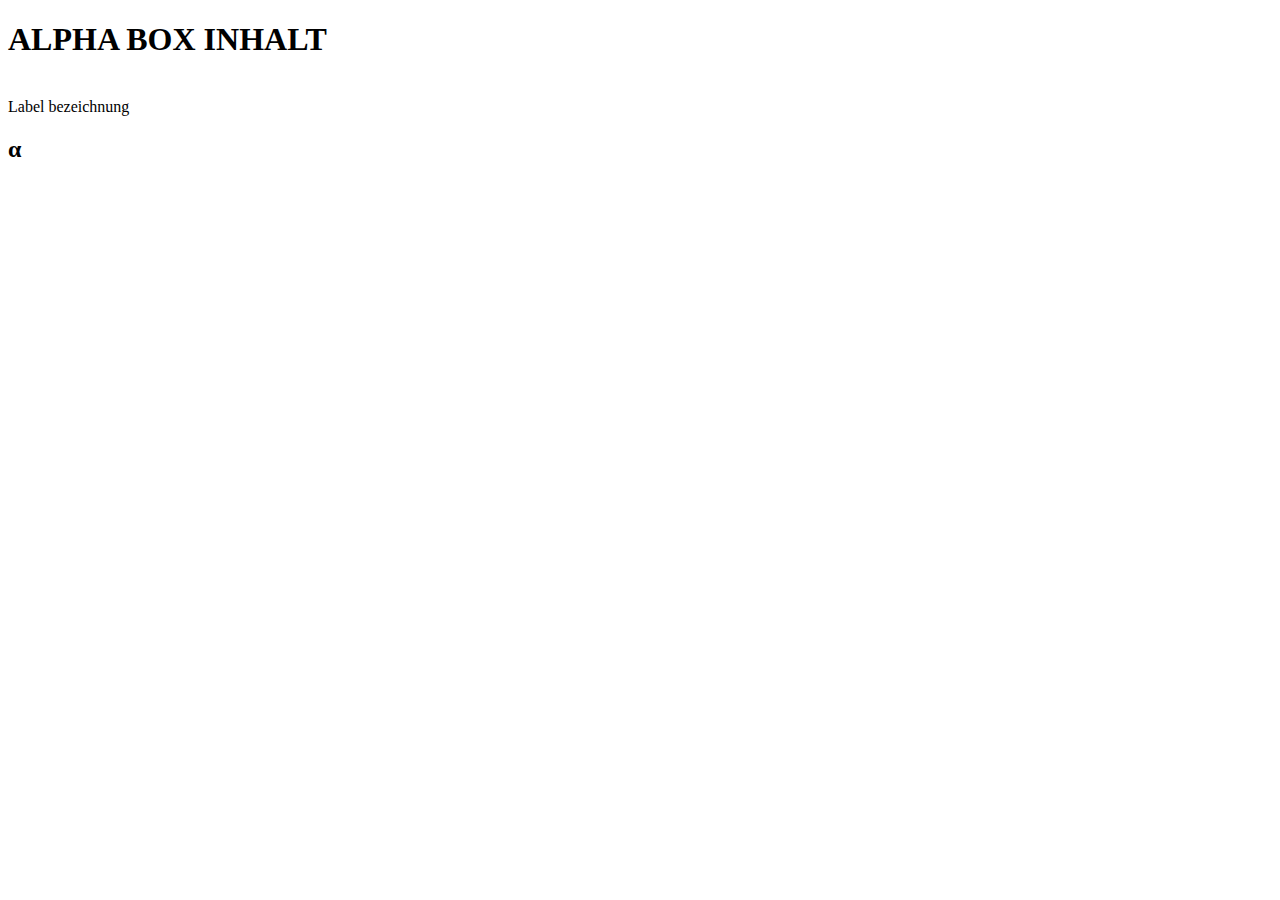
<file: Alpha.html>
<!DOCTYPE html>
<hml>
  <head>
    <title>Alpha Content</title>
  </head>

  <body>
    <h1>ALPHA BOX INHALT</h1>
    <p><br>Label bezeichnung</br><h2>α</h2></p>
    <br><br><br><br><br>
  </body>
</hml>
</file>
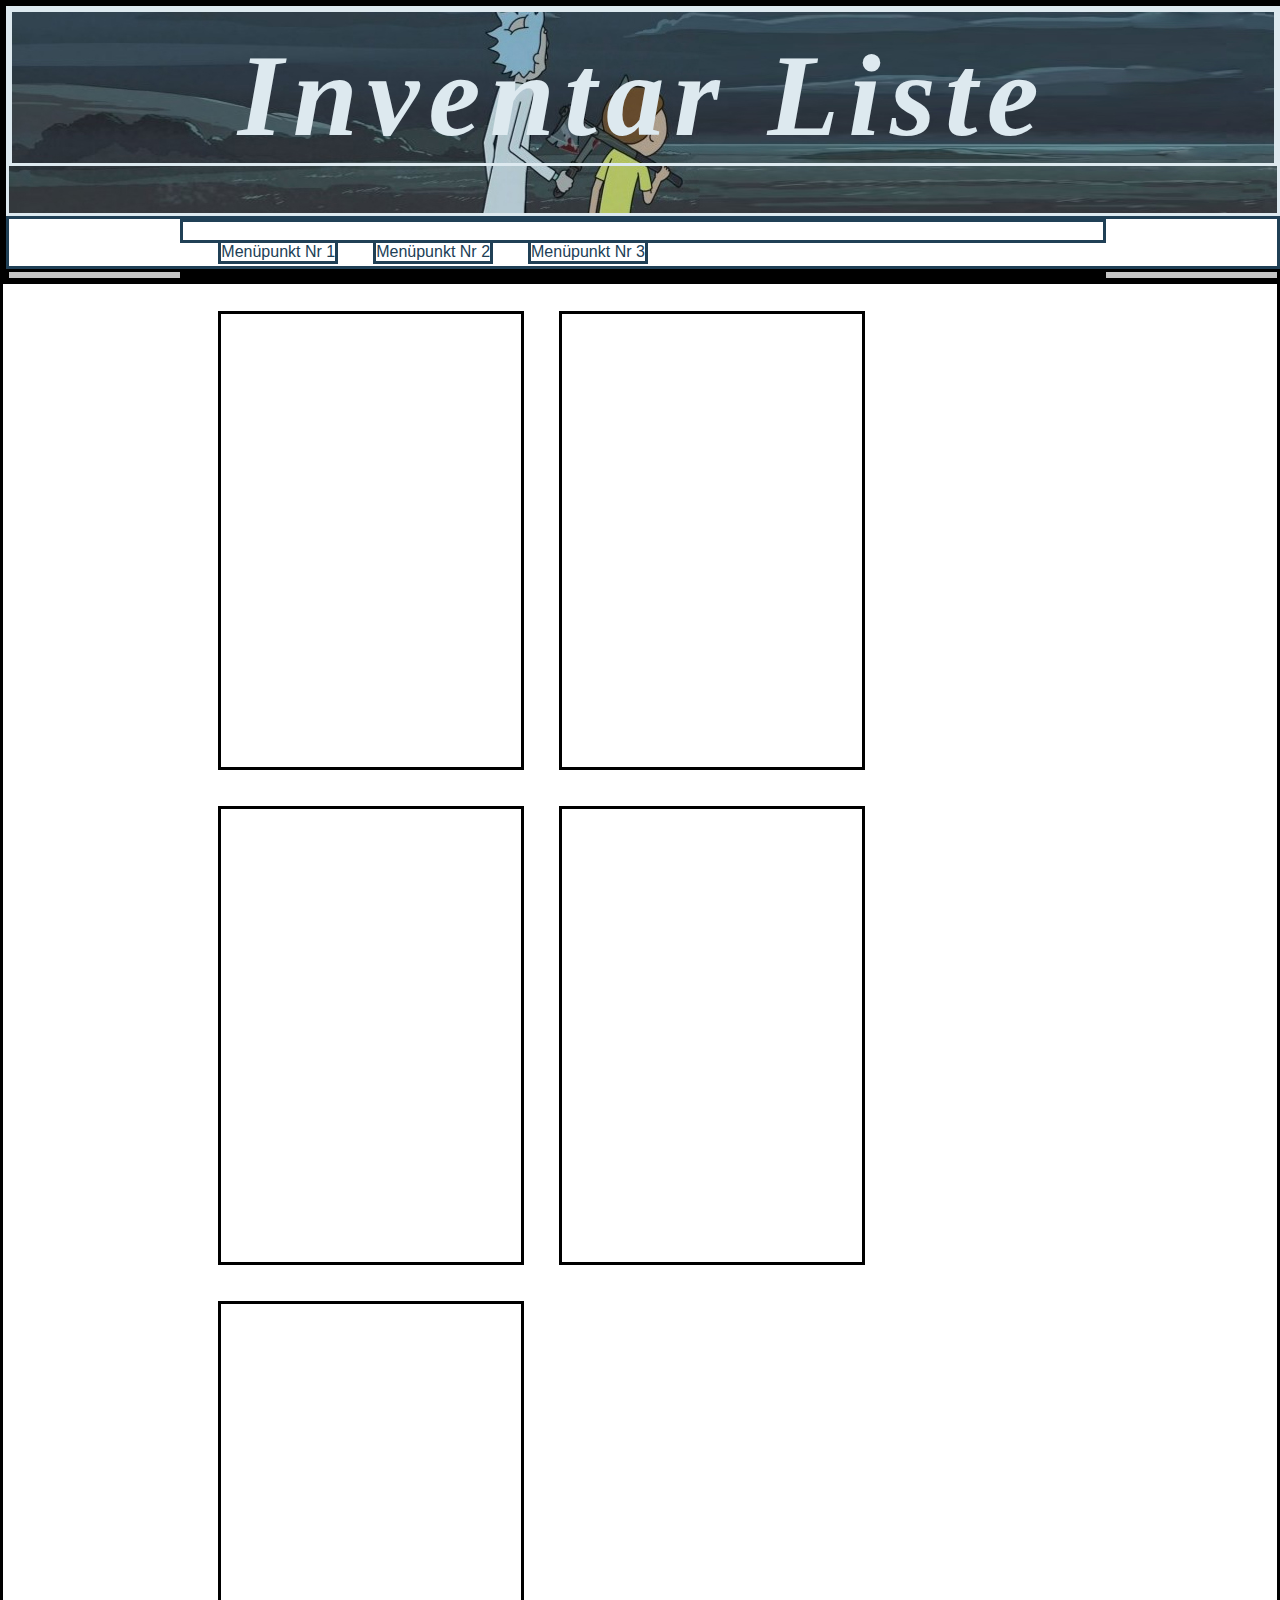
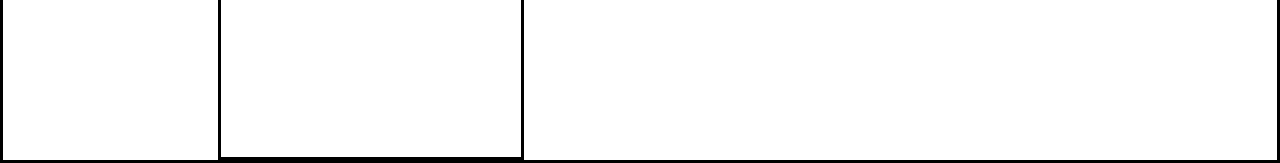
<file: index_2.html>
<!DOCTYPE html>
<html>

  <head>
    <title>Inventar Liste</title>
    <link rel="stylesheet" href="Style.css" type="text/css">
    <link href="https://fonts.googleapis.com/css?family=Spectral:600i" rel="stylesheet">
  </head>


  <body>

    <div class="kp">
      <p id="X-1">Inventar Liste</p>
    </div>

    <div class="Nav">
      <div id="X-2">
        <p class="xx">Menüpunkt Nr 1</p>
        <p class="xx">Menüpunkt Nr 2</p>
        <p class="xx">Menüpunkt Nr 3</p>
      </div>
    </div>

    <div class="main clearfix">
      <div id="Mid">
        <div class="Card" id="01">
        </div>

        <div class="Card" id="02">
        </div>

        <div class="Card" id="03">
        </div>

        <div class="Card" id="04">
        </div>

        <div class="Card" id="05">
        </div>

      </div>
    </div>

  </body>

</html>
</file>
<file: Style.css>
.kp {
  height: 204px;
  width: 100%;
  font-family: 'Bodoni MT', Times, serif;
  color: #dde9ef;
  font-size: 117px;
  text-align: center;
  vertical-align: center;
  background-image: url(https://thepoxxxx.github.io/Main/i/head.jpg);
}

html, body{
  padding: 0px;
  margin: 0px;
  margin-top: 0px;
  padding-top: 0px;

}

* { margin: 0; padding: 0; border: solid;

}

#X-1{
  padding-top: 17px;
  font-weight: bold;
  font-style: italic;
  font-stretch: condensed;
  letter-spacing: 0.08em;
}

.Nav {
  height: 47px;
  width: 100%;
  background-color: #fff;
  font-family: Arial, sans-serif;
  color: #204056;
}

.xx{
  float: left;
  margin-left: 35px;
}

#X-2 {
  padding-top: 18px;
  width: 72.50%;
  margin-right: auto;
  margin-left: auto;
}

#Mid {
  width: 72.50%;
  background-color: red;
  margin-right: auto;
  margin-left: auto;
  height: 100%;
}

.main {
  width: 100%;
  height:100%;
  background-color: #c5c5c5;

.Card {
  height:453px;
  width: 300px;
  margin-left: 35px;
  margin-top: 36px;
  background-color: #fff;
  float: left;
}

.clearfix:after {
content: "";
display: table;
clear: both;
}
</file>
